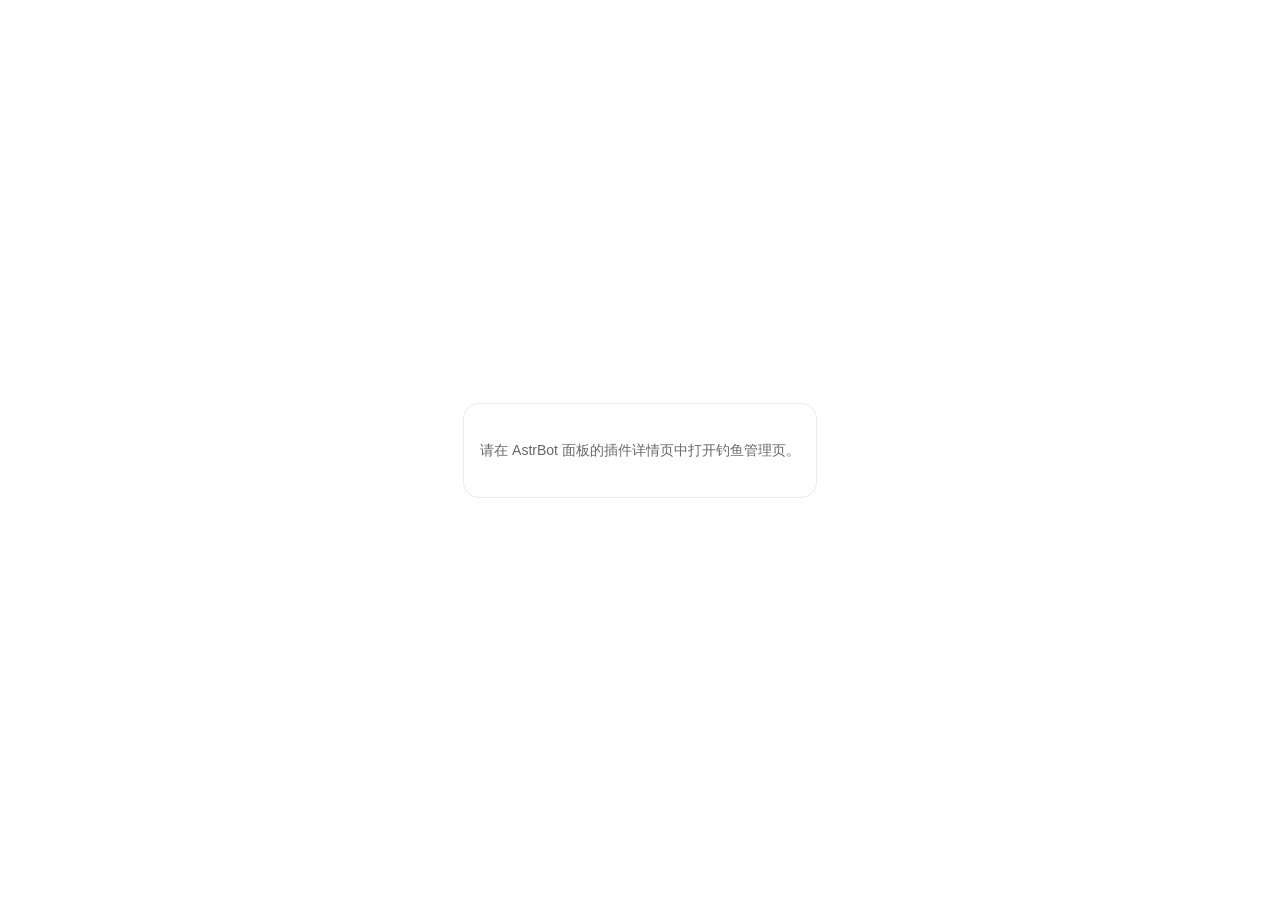
<file: views/admin/index.html>
<!doctype html>
<html lang="zh-CN">
  <head>
    <meta charset="utf-8" />
    <meta name="viewport" content="width=device-width,initial-scale=1" />
    <meta name="color-scheme" content="light dark" />
    <title>钓鱼管理</title>
    <link rel="stylesheet" href="./style.css" />
  </head>
  <body>
    <div id="app" aria-live="polite"></div>
    <noscript>钓鱼管理页需要启用 JavaScript。</noscript>
    <script type="module" src="./app.js"></script>
  </body>
</html>
</file>
<file: views/admin/style.css>
/* 对齐 AstrBot 面板：Vuetify 主题色、左侧导航、扁平描边卡片。 */
:root {
  --on: 0, 0, 0;
  --primary: #3c96ca;
  --primary-hover: #2f86bd;
  --on-primary: #fff;
  --bg: #fff;
  --surface: #fff;
  --text: #1b1c1d;
  --muted: rgba(var(--on), 0.6);
  --border: rgba(var(--on), 0.08);
  --field-border: rgba(var(--on), 0.26);
  --field-hover: rgba(var(--on), 0.6);
  --hover: rgba(var(--on), 0.045);
  --active: rgba(var(--on), 0.065);
  --primary-tonal: rgba(60, 150, 202, 0.14);
  --error: #f44336;
  --error-tonal: rgba(244, 67, 54, 0.12);
  --success: #2e7d32;
  --success-tonal: rgba(46, 125, 50, 0.13);
  --code-bg: rgb(249, 249, 249);
  --overlay: rgba(0, 0, 0, 0.42);
  --radius: 8px;
  --radius-card: 16px;
  --menu-bg: #fff;
  color-scheme: light;
  font-family: "Outfit", "Noto Sans", "PingFang SC", "Hiragino Sans GB", "Noto Sans CJK SC", "Microsoft YaHei", sans-serif;
}

html[data-theme="dark"] {
  --on: 255, 255, 255;
  --primary: #5ba4d4;
  --primary-hover: #84c9ea;
  --on-primary: #10202c;
  --bg: #1a1a1a;
  --surface: #242424;
  --text: #e8eaed;
  --muted: rgba(var(--on), 0.62);
  --primary-tonal: rgba(91, 164, 212, 0.18);
  --error: #ff4d4f;
  --error-tonal: rgba(255, 77, 79, 0.16);
  --success: #52c41a;
  --success-tonal: rgba(82, 196, 26, 0.15);
  --code-bg: rgb(23, 23, 23);
  --overlay: rgba(0, 0, 0, 0.58);
  --menu-bg: #2d2d2d;
  color-scheme: dark;
}

* { box-sizing: border-box; }
body { margin: 0; background: var(--bg); color: var(--text); font-size: 14px; line-height: 1.5; }
button, input, textarea, select { font: inherit; color: inherit; }
button { cursor: pointer; border: 0; background: transparent; }
button:disabled { cursor: not-allowed; opacity: 0.45; }
h2, h3, h4, p { margin: 0; }
.icon { width: 16px; height: 16px; flex: none; fill: currentColor; }

/* Side navigation, styled like the AstrBot sidebar items */
.layout { display: flex; min-height: 100vh; }
.sidebar { position: sticky; top: 0; display: flex; flex-direction: column; gap: 12px; flex: none; width: 196px; height: 100vh; padding: 20px 12px; border-right: 1px solid var(--border); }
.nav { display: grid; gap: 2px; scrollbar-width: none; }
.nav::-webkit-scrollbar { display: none; }
.tab { display: flex; align-items: center; gap: 10px; height: 40px; padding: 0 12px; border-radius: var(--radius); color: rgba(var(--on), 0.72); font-size: 14px; font-weight: 500; text-align: left; white-space: nowrap; }
.tab .icon { width: 18px; height: 18px; }
.tab:hover { background: var(--hover); color: rgba(var(--on), 0.87); }
.tab.active { background: var(--primary-tonal); color: var(--primary); }
.sidebar-foot { margin-top: auto; padding: 0 12px; color: var(--muted); font-size: 12px; }

/* Page */
.content { flex: 1; min-width: 0; max-width: 1240px; padding: 20px 24px 48px; }
.page-head { display: flex; align-items: flex-start; justify-content: space-between; gap: 12px; margin-bottom: 14px; padding: 0 2px; }
.page-head h2 { font-size: 18px; font-weight: 600; }
.page-head p { margin-top: 2px; color: var(--muted); font-size: 13px; }
.stack { display: grid; gap: 16px; }
.grid { display: grid; gap: 16px; }
.metrics { grid-template-columns: repeat(4, minmax(0, 1fr)); }
.two { grid-template-columns: repeat(2, minmax(0, 1fr)); }
.panel, .metric { background: var(--surface); border: 1px solid var(--border); border-radius: var(--radius-card); }
.panel { padding: 20px; }
.panel h3 { margin-bottom: 14px; font-size: 16px; font-weight: 600; }
.panel p { margin-bottom: 14px; color: var(--muted); font-size: 13px; }
.metric { padding: 16px 20px; }
.metric span, .metric small { display: block; color: var(--muted); font-size: 13px; }
.metric small { font-size: 12px; }
.metric strong { display: block; margin: 4px 0; font-size: 28px; font-weight: 600; line-height: 1.25; }
.muted { color: var(--muted); }
.small { font-size: 12px; }
.empty { padding: 36px 16px; color: var(--muted); text-align: center; }
.list-card .row { display: flex; align-items: center; justify-content: space-between; gap: 12px; padding: 10px 0; border-bottom: 1px solid var(--border); }
.list-card .row:last-child { border-bottom: 0; }
.row h4 { font-size: 14px; font-weight: 500; }

/* Buttons */
.btn { display: inline-flex; align-items: center; justify-content: center; gap: 6px; height: 36px; padding: 0 14px; border-radius: var(--radius); font-size: 13px; font-weight: 500; white-space: nowrap; cursor: pointer; }
.btn.primary { background: var(--primary); color: var(--on-primary); }
.btn.primary:hover { background: var(--primary-hover); }
.btn.tonal { background: var(--primary-tonal); color: var(--primary); }
.btn.tonal:hover { background: rgba(60, 150, 202, 0.24); }
.btn.tonal-danger { background: var(--error-tonal); color: var(--error); }
.btn.tonal-danger:hover { background: rgba(244, 67, 54, 0.22); }
.btn.text { color: var(--primary); }
.btn.text:hover:not(:disabled) { background: var(--hover); }
.btn.text.danger { color: var(--error); }
.row-actions { display: flex; gap: 2px; flex-wrap: nowrap; }
.row-actions button { height: 28px; padding: 0 8px; border-radius: 6px; color: var(--primary); font-size: 12px; font-weight: 500; white-space: nowrap; }
.row-actions button:hover { background: var(--hover); }
.row-actions .danger-text { color: var(--error); }

/* Fields */
input, textarea, select { width: 100%; padding: 8px 12px; background: transparent; border: 1px solid var(--field-border); border-radius: var(--radius); font-size: 13px; transition: border-color 0.12s; }
input, select { height: 40px; }
input:hover, textarea:hover { border-color: var(--field-hover); }
input:focus, textarea:focus { outline: 1px solid var(--primary); outline-offset: -1px; border-color: var(--primary); }

/* Select: trigger and floating menu in the style of Vuetify v-select */
.select { position: relative; min-width: 0; }
.select > .native { position: absolute; left: 0; bottom: 0; width: 1px; height: 1px; padding: 0; border: 0; opacity: 0; pointer-events: none; }
.select-trigger { display: flex; align-items: center; gap: 8px; width: 100%; height: 40px; padding: 0 8px 0 12px; background: var(--surface); border: 1px solid var(--field-border); border-radius: var(--radius); font-size: 13px; text-align: left; transition: border-color 0.12s; }
.select-trigger:hover { border-color: var(--field-hover); }
.select-trigger:focus-visible, .select-trigger.open { outline: 1px solid var(--primary); outline-offset: -1px; border-color: var(--primary); }
.select-value { flex: 1; min-width: 0; overflow: hidden; text-overflow: ellipsis; white-space: nowrap; }
.select-trigger .icon { width: 20px; height: 20px; color: rgba(var(--on), 0.56); transition: transform 0.15s; }
.select-trigger.open .icon { transform: rotate(180deg); color: var(--primary); }
.select-menu { position: fixed; z-index: 1300; max-height: min(296px, calc(100vh - 16px)); overflow-y: auto; padding: 4px 0; background: var(--menu-bg); border-radius: var(--radius); box-shadow: 0 5px 5px -3px rgba(0, 0, 0, 0.2), 0 8px 10px 1px rgba(0, 0, 0, 0.14), 0 3px 14px 2px rgba(0, 0, 0, 0.12); }
.select-option { display: flex; align-items: center; width: 100%; min-height: 40px; padding: 0 16px; color: var(--text); font-size: 14px; text-align: left; white-space: nowrap; }
.select-option:hover { background: var(--hover); }
.select-option:focus-visible { outline: none; background: var(--active); }
.select-option.selected { background: var(--primary-tonal); color: var(--primary); }
.select-option.selected:focus-visible { background: rgba(60, 150, 202, 0.24); }
button:focus-visible, .btn:focus-visible { outline: 2px solid var(--primary); outline-offset: 1px; }
::placeholder { color: rgba(var(--on), 0.42); }
.form-grid { display: grid; grid-template-columns: repeat(2, minmax(0, 1fr)); gap: 16px; }
.form-grid.three { grid-template-columns: repeat(3, minmax(0, 1fr)); }
.field { display: grid; gap: 6px; align-content: start; min-width: 0; }
.field.full { grid-column: 1 / -1; }
.field.wide { grid-column: span 2; }
.field > label:not(.check), .field-label { font-size: 13px; font-weight: 500; }
.hint { color: var(--muted); font-size: 12px; font-weight: 400; }
.switches { display: flex; align-items: flex-end; gap: 24px; min-height: 40px; align-self: end; }
.check { display: inline-flex; align-items: center; gap: 10px; min-height: 40px; font-size: 13px; cursor: pointer; }
.check input { position: relative; flex: none; width: 36px; height: 20px; padding: 0; border: 0; border-radius: 999px; background: rgba(var(--on), 0.26); appearance: none; -webkit-appearance: none; cursor: pointer; transition: background 0.15s; }
.check input::after { content: ""; position: absolute; top: 2px; left: 2px; width: 16px; height: 16px; border-radius: 50%; background: #fff; box-shadow: 0 1px 2px rgba(0, 0, 0, 0.25); transition: transform 0.15s; }
.check input:checked { background: var(--primary); }
.check input:checked::after { transform: translateX(16px); }
.check input:focus { outline: 2px solid var(--primary); outline-offset: 2px; }
.form-actions { display: flex; justify-content: flex-end; gap: 8px; }
.code { font-family: ui-monospace, SFMono-Regular, Menlo, Monaco, "Roboto Mono", monospace; font-size: 12px; }

/* Tables and toolbars */
.toolbar { display: flex; align-items: center; gap: 8px; flex-wrap: wrap; }
.toolbar > input, .toolbar > .select { flex: 0 1 140px; width: auto; min-width: 110px; }
.toolbar > .grow { flex: 1 1 180px; }
.table-wrap { overflow-x: auto; }
.table { width: 100%; min-width: 720px; border-collapse: collapse; }
.table th, .table td { padding: 10px 12px; border-bottom: 1px solid var(--border); text-align: left; vertical-align: middle; font-size: 13px; }
.table th { color: rgba(var(--on), 0.7); font-weight: 600; white-space: nowrap; }
.table tbody tr:hover { background: var(--hover); }
.table tr:last-child td { border-bottom: 0; }
.table strong { font-weight: 500; }
.pagination { display: flex; align-items: center; justify-content: flex-end; gap: 4px; margin-top: 12px; color: var(--muted); font-size: 13px; }
.pagination span { margin-right: 8px; }
.badge { display: inline-flex; align-items: center; height: 24px; padding: 0 10px; border-radius: 999px; background: var(--primary-tonal); color: var(--primary); font-size: 12px; white-space: nowrap; }
.badge.good { background: var(--success-tonal); color: var(--success); }
.badge.off { background: var(--active); color: var(--muted); }

/* Snackbar */
#notices { position: fixed; left: 50%; bottom: 24px; z-index: 1200; display: grid; gap: 8px; width: max-content; max-width: min(560px, calc(100vw - 32px)); transform: translateX(-50%); pointer-events: none; }
.notice { min-height: 48px; padding: 13px 18px; border-radius: var(--radius); box-shadow: 0 10px 24px rgba(16, 24, 40, 0.16); color: #fff; font-weight: 600; line-height: 1.35; }
.notice.success { background: #457c3c; }
.notice.error { background: #d32f2f; }

/* Dialogs */
.modal-backdrop { position: fixed; inset: 0; z-index: 1000; display: flex; align-items: center; justify-content: center; padding: 20px; background: var(--overlay); }
.modal { width: min(480px, 100%); max-height: calc(100vh - 40px); overflow-y: auto; padding: 24px; background: var(--surface); border-radius: var(--radius-card); box-shadow: 0 18px 60px rgba(0, 0, 0, 0.28); }
.modal-head { display: flex; align-items: flex-start; justify-content: space-between; gap: 16px; margin-bottom: 18px; }
.modal-head h3 { margin-bottom: 4px; font-size: 18px; font-weight: 600; }
.modal-head p { color: var(--muted); font-size: 13px; }
.modal-close { display: inline-flex; align-items: center; justify-content: center; flex: none; width: 30px; height: 30px; border-radius: 50%; color: var(--muted); }
.modal-close:hover { background: var(--hover); color: var(--text); }
.modal-close .icon { width: 18px; height: 18px; }
.modal .field { margin-bottom: 14px; }
.modal-warning { padding: 12px 14px; border-radius: var(--radius); background: var(--error-tonal); color: var(--error); }
.inline-error { margin-bottom: 4px; color: var(--error); font-size: 13px; }
.modal-actions { display: flex; justify-content: flex-end; gap: 8px; margin-top: 18px; }

@media (max-width: 900px) {
  .metrics { grid-template-columns: repeat(2, minmax(0, 1fr)); }
  .two { grid-template-columns: 1fr; }
  .form-grid.three { grid-template-columns: repeat(2, minmax(0, 1fr)); }
}

@media (max-width: 620px) {
  .layout { display: block; }
  .sidebar { position: static; width: auto; height: auto; padding: 8px 12px; border-right: 0; border-bottom: 1px solid var(--border); }
  .nav { display: flex; overflow-x: auto; }
  .tab { height: 36px; font-size: 13px; }
  .sidebar-foot { display: none; }
  .content { padding: 10px 12px 40px; }
  .panel { padding: 16px; }
  .metric { padding: 13px 16px; }
  .metric strong { font-size: 24px; }
  .form-grid, .form-grid.three { grid-template-columns: 1fr; }
  .field.wide { grid-column: auto; }
  .toolbar > input, .toolbar > .select { flex: 1 1 140px; }
  .pagination { flex-wrap: wrap; }
}

/* ---- 钓鱼管理页补充样式 ---- */
.brand { display: flex; align-items: center; gap: 10px; padding: 0 8px 4px; }
.brand img { width: 32px; height: 32px; border-radius: 8px; flex: none; }
.brand strong { display: block; font-size: 15px; font-weight: 600; line-height: 1.2; }
.brand span { color: var(--muted); font-size: 12px; }
.nav-label { margin: 10px 12px 4px; color: var(--muted); font-size: 12px; font-weight: 500; }
.sidebar { overflow-y: auto; }
.page-actions { display: flex; align-items: center; gap: 4px; flex-wrap: wrap; justify-content: flex-end; }
.back { display: inline-flex; align-items: center; gap: 4px; margin: -4px 0 8px -6px; padding: 4px 6px; border-radius: var(--radius); color: var(--primary); font-size: 13px; font-weight: 500; }
.back:hover { background: var(--hover); }
.metrics.three { grid-template-columns: repeat(3, minmax(0, 1fr)); }
.three-col { grid-template-columns: repeat(3, minmax(0, 1fr)); }
.panel-head { display: flex; align-items: flex-start; justify-content: space-between; gap: 12px; margin-bottom: 14px; }
.panel-head h3 { margin: 0; }
.panel-head p { margin: 2px 0 0; }
.panel > .toolbar + .table-wrap { margin-top: 12px; }
.panel > .subtabs + .toolbar { margin-top: 12px; }
.num { text-align: right !important; font-variant-numeric: tabular-nums; white-space: nowrap; }
.nowrap { white-space: nowrap; }
.wrap-text { max-width: 280px; overflow-wrap: anywhere; }
.cell-sub { display: block; color: var(--muted); font-size: 12px; }
.badge.warn { background: rgba(251, 140, 0, 0.14); color: #e65100; }
html[data-theme="dark"] .badge.warn { color: #ffb74d; }
.badge.bad { background: var(--error-tonal); color: var(--error); }
.stars { color: #f5a623; letter-spacing: -1px; white-space: nowrap; }
.subtabs { display: flex; gap: 4px; overflow-x: auto; border-bottom: 1px solid var(--border); scrollbar-width: none; }
.subtabs::-webkit-scrollbar { display: none; }
.subtab { position: relative; height: 40px; padding: 0 16px; color: rgba(var(--on), 0.7); font-size: 14px; font-weight: 500; white-space: nowrap; }
.subtab:hover { background: var(--hover); color: rgba(var(--on), 0.87); }
.subtab.active { color: var(--primary); }
.subtab.active::after { content: ""; position: absolute; left: 0; right: 0; bottom: -1px; height: 2px; background: var(--primary); }
.info-grid { display: grid; grid-template-columns: repeat(2, minmax(0, 1fr)); gap: 10px 20px; margin: 0; }
.info-grid div { min-width: 0; }
.info-grid dt { color: var(--muted); font-size: 12px; }
.info-grid dd { margin: 2px 0 0; font-size: 14px; overflow-wrap: anywhere; }
.list-card .row p { margin: 2px 0 0; color: var(--muted); font-size: 12px; }
.modal.wide { width: min(760px, 100%); }
.modal.xwide { width: min(1000px, 100%); }
.modal .form-grid .field { margin-bottom: 0; }
.modal-section { margin: 20px 0 10px; font-size: 14px; font-weight: 600; }
.modal-section:first-child { margin-top: 0; }
.row-editor { display: grid; gap: 8px; }
.editor-row { display: grid; grid-template-columns: 120px minmax(0, 1fr) 90px 92px 84px 104px 32px; gap: 8px; align-items: center; }
.editor-row.reward { grid-template-columns: 120px minmax(0, 1fr) 90px 104px 104px 32px; }
.editor-head { color: var(--muted); font-size: 12px; }
.editor-row .placeholder { color: var(--muted); font-size: 12px; text-align: center; }
.icon-btn { display: inline-flex; align-items: center; justify-content: center; width: 32px; height: 32px; border-radius: 50%; color: var(--muted); }
.icon-btn:hover { background: var(--hover); color: var(--error); }
.icon-btn .icon { width: 18px; height: 18px; }
.picker { border: 1px solid var(--field-border); border-radius: var(--radius); }
.picker-tools { display: flex; gap: 8px; align-items: center; flex-wrap: wrap; padding: 8px; border-bottom: 1px solid var(--border); }
.picker-tools input { flex: 1 1 160px; width: auto; height: 34px; }
.picker-tools .select { flex: 0 0 132px; }
.picker-tools .select-trigger { height: 34px; }
.picker-list { max-height: 260px; overflow-y: auto; padding: 4px 0; }
.picker-group { padding: 8px 12px 2px; color: var(--muted); font-size: 12px; font-weight: 600; }
.picker-item { display: flex; align-items: center; gap: 10px; padding: 6px 12px; font-size: 13px; cursor: pointer; }
.picker-item:hover { background: var(--hover); }
.picker-item input { width: 16px; height: 16px; padding: 0; accent-color: var(--primary); }
.picker-item .muted { margin-left: auto; font-size: 12px; }
.picker-foot { padding: 6px 12px; border-top: 1px solid var(--border); color: var(--muted); font-size: 12px; }
.inline-input { width: 96px; height: 30px; padding: 4px 8px; }
.note { padding: 12px 14px; border-radius: var(--radius); background: var(--hover); color: var(--muted); font-size: 13px; }
.note strong { color: var(--text); font-weight: 500; }
.hidden-input { display: none; }
.loading-screen { display: grid; place-items: center; min-height: 100vh; color: var(--muted); }

@media (max-width: 1100px) {
  .editor-row, .editor-row.reward { grid-template-columns: repeat(3, minmax(0, 1fr)) 32px; }
  .editor-head { display: none; }
}

@media (max-width: 900px) {
  .three-col, .metrics.three { grid-template-columns: 1fr; }
}

@media (max-width: 620px) {
  .brand, .nav-label { display: none; }
  .info-grid { grid-template-columns: 1fr; }
  .editor-row, .editor-row.reward { grid-template-columns: minmax(0, 1fr) minmax(0, 1fr) 32px; }
  .page-head { flex-direction: column; }
}
.grid.two .table { min-width: 0; }
input:disabled, textarea:disabled { opacity: 0.45; cursor: not-allowed; }
</file>
